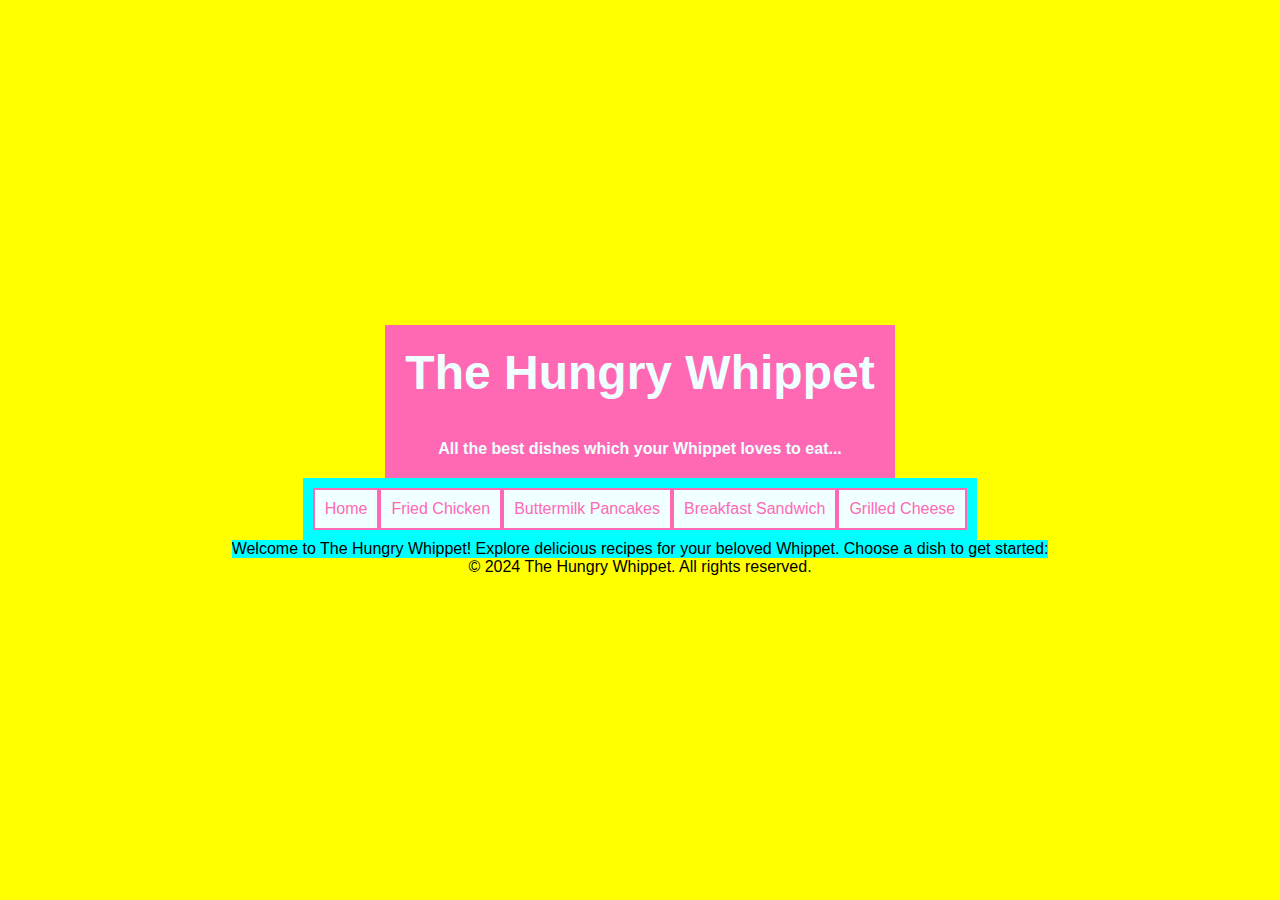
<file: index.html>
<!DOCTYPE html>
<html lang="en">
  <head>
    <meta charset="UTF-8" />
    <meta name="viewport" content="width=device-width, initial-scale=1.0" />
    <title>The Hungry Whippet</title>
    <link rel="stylesheet" href="../styles.css" />
  </head>
  <body class="flex-container">
    <header>
      <h1>The Hungry Whippet</h1>
      <h2>All the best dishes which your Whippet loves to eat...</h2>
    </header>
    <nav aria-label="Main navigation">
      <a href="../index.html">Home</a>
      <a href="recipes/fried-chicken.html">Fried Chicken</a>
      <a href="recipes/buttermilk-pancakes.html">Buttermilk Pancakes</a>
      <a href="recipes/breakfast-sandwich.html">Breakfast Sandwich</a>
      <a href="recipes/grilled-cheese.html">Grilled Cheese</a>
    </nav>
    <main>
      <p>
        Welcome to The Hungry Whippet! Explore delicious recipes for your
        beloved Whippet. Choose a dish to get started:
      </p>
    </main>
    <footer>
      <p>&copy; 2024 The Hungry Whippet. All rights reserved.</p>
    </footer>
  </body>
</html>
</file>
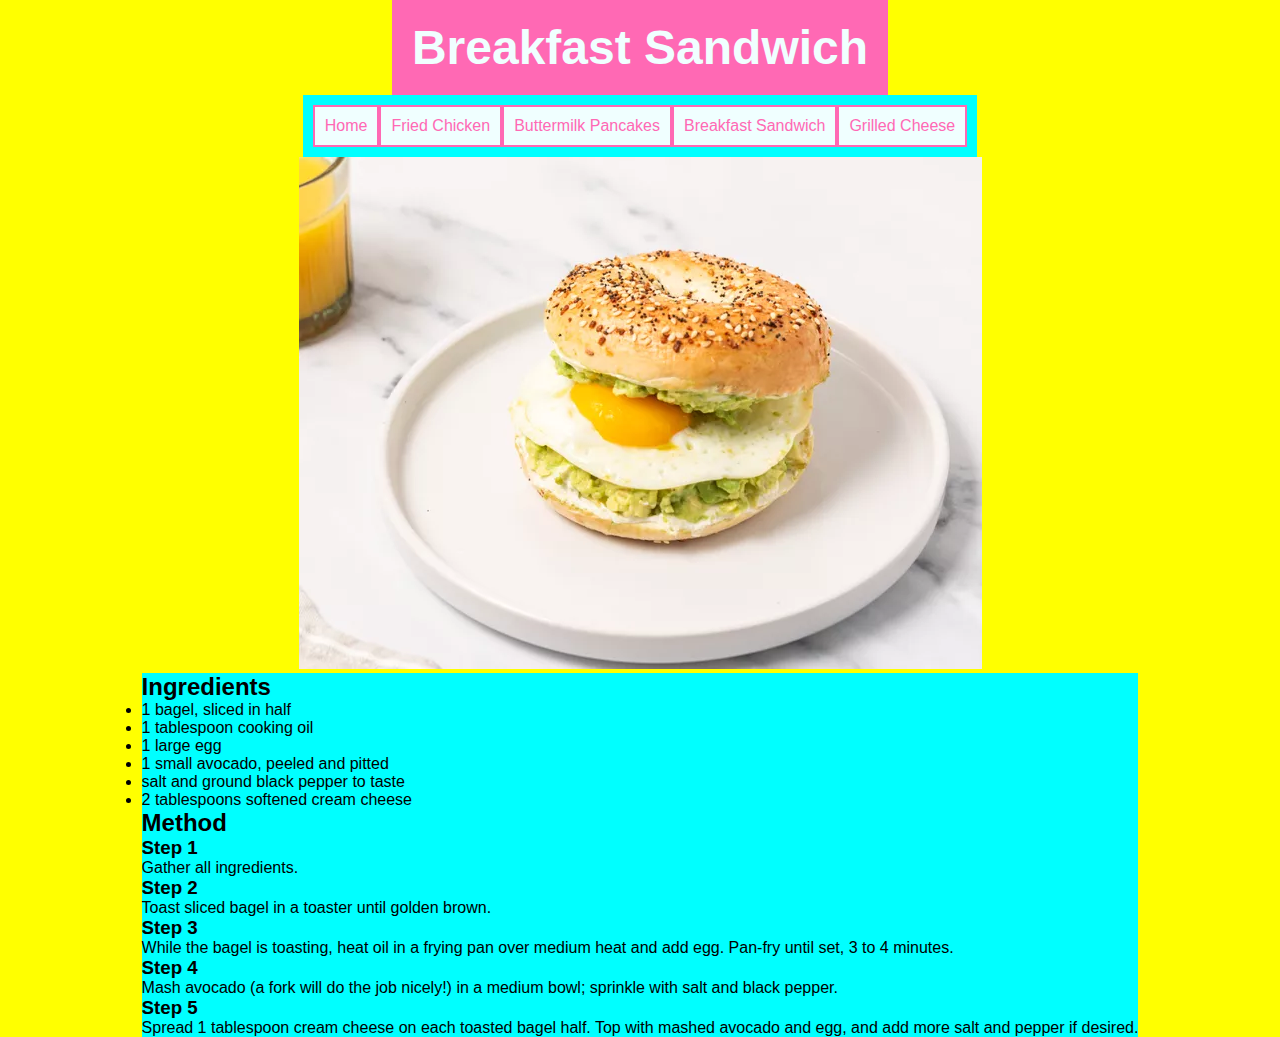
<file: recipes/breakfast-sandwich.html>
<!DOCTYPE html>
<html lang="en">
  <head>
    <meta charset="UTF-8" />
    <meta name="viewport" content="width=device-width, initial-scale=1.0" />
    <title>Breakfast Sandwich</title>
    <link rel="stylesheet" href="../styles.css" />
  </head>

  <body class="flex-container">
    <header>
      <h1>Breakfast Sandwich</h1>
    </header>
    <nav aria-label="Main navigation">
      <a href="../index.html">Home</a>
      <a href="fried-chicken.html">Fried Chicken</a>
      <a href="buttermilk-pancakes.html">Buttermilk Pancakes</a>
      <a href="breakfast-sandwich.html">Breakfast Sandwich</a>
      <a href="grilled-cheese.html">Grilled Cheese</a>
    </nav>
    <section>
      <img
        src="../images/breakfast-sandwich.png"
        alt="An egg and avacado bagel sandwich"
      />
    </section>

    <main>
      <section>
        <h2>Ingredients</h2>
        <ul>
          <li>1 bagel, sliced in half</li>
          <li>1 tablespoon cooking oil</li>
          <li>1 large egg</li>
          <li>1 small avocado, peeled and pitted</li>
          <li>salt and ground black pepper to taste</li>
          <li>2 tablespoons softened cream cheese</li>
        </ul>
      </section>
      <section>
        <h2>Method</h2>
        <article>
          <h3>Step 1</h3>
          <p>Gather all ingredients.</p>
        </article>
        <article>
          <h3>Step 2</h3>
          <p>Toast sliced bagel in a toaster until golden brown.</p>
        </article>
        <article>
          <h3>Step 3</h3>
          <p>
            While the bagel is toasting, heat oil in a frying pan over medium
            heat and add egg. Pan-fry until set, 3 to 4 minutes.
          </p>
        </article>
        <article>
          <h3>Step 4</h3>
          <p>
            Mash avocado (a fork will do the job nicely!) in a medium bowl;
            sprinkle with salt and black pepper.
          </p>
        </article>
        <article>
          <h3>Step 5</h3>
          <p>
            Spread 1 tablespoon cream cheese on each toasted bagel half. Top
            with mashed avocado and egg, and add more salt and pepper if
            desired.
          </p>
        </article>
      </section>
    </main>
  </body>
</html>
</file>
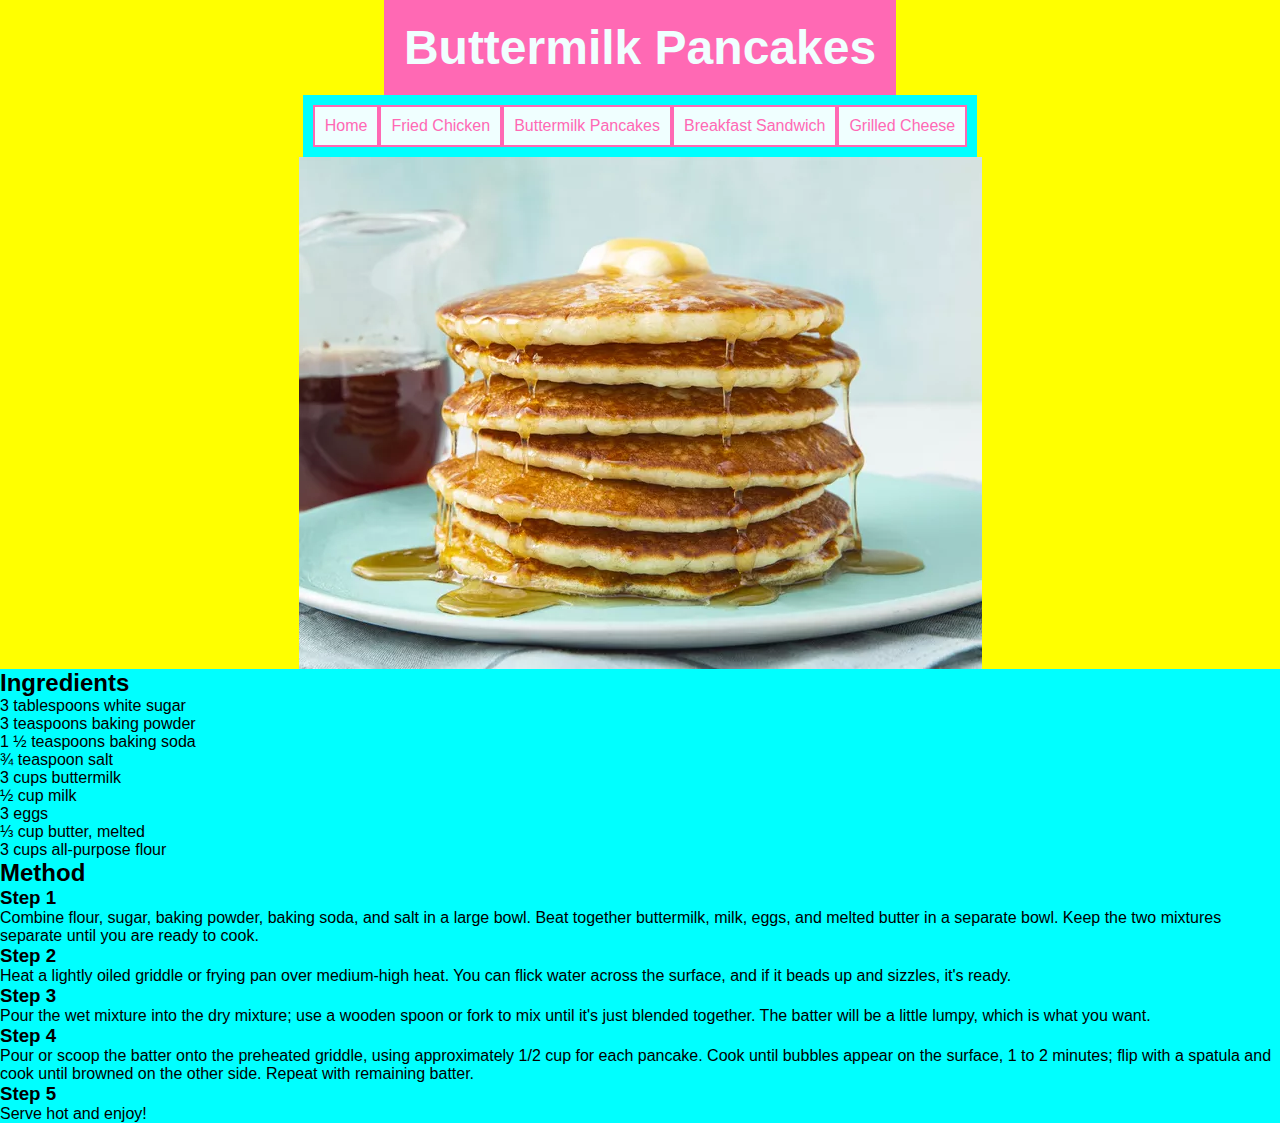
<file: recipes/buttermilk-pancakes.html>
<!DOCTYPE html>
<html lang="en">
  <head>
    <meta charset="UTF-8" />
    <meta name="viewport" content="width=device-width, initial-scale=1.0" />
    <title>Buttermilk Pancakes</title>
    <link rel="stylesheet" href="../styles.css" />
  </head>
  <body class="flex-container">
    <header>
      <h1>Buttermilk Pancakes</h1>
    </header>
    <nav aria-label="Main navigation">
      <a href="../index.html">Home</a>
      <a href="fried-chicken.html">Fried Chicken</a>
      <a href="buttermilk-pancakes.html">Buttermilk Pancakes</a>
      <a href="breakfast-sandwich.html">Breakfast Sandwich</a>
      <a href="grilled-cheese.html">Grilled Cheese</a>
    </nav>
    <img
      src="../images/buttermilk-pancakes.png"
      alt="A stack of golden brown buttermilk pancakes topped with syrup"
    />
    <main>
      <section>
        <h2>Ingredients</h2>
        <ul>
          <li>3 tablespoons white sugar</li>
          <li>3 teaspoons baking powder</li>
          <li>1 ½ teaspoons baking soda</li>
          <li>¾ teaspoon salt</li>
          <li>3 cups buttermilk</li>
          <li>½ cup milk</li>
          <li>3 eggs</li>
          <li>⅓ cup butter, melted</li>
          <li>3 cups all-purpose flour</li>
        </ul>
      </section>
      <section>
        <h2>Method</h2>
        <article>
          <h3>Step 1</h3>
          <p>
            Combine flour, sugar, baking powder, baking soda, and salt in a
            large bowl. Beat together buttermilk, milk, eggs, and melted butter
            in a separate bowl. Keep the two mixtures separate until you are
            ready to cook.
          </p>
        </article>
        <article>
          <h3>Step 2</h3>
          <p>
            Heat a lightly oiled griddle or frying pan over medium-high heat.
            You can flick water across the surface, and if it beads up and
            sizzles, it's ready.
          </p>
        </article>
        <article>
          <h3>Step 3</h3>
          <p>
            Pour the wet mixture into the dry mixture; use a wooden spoon or
            fork to mix until it's just blended together. The batter will be a
            little lumpy, which is what you want.
          </p>
        </article>
        <article>
          <h3>Step 4</h3>
          <p>
            Pour or scoop the batter onto the preheated griddle, using
            approximately 1/2 cup for each pancake. Cook until bubbles appear on
            the surface, 1 to 2 minutes; flip with a spatula and cook until
            browned on the other side. Repeat with remaining batter.
          </p>
        </article>
        <article>
          <h3>Step 5</h3>
          <p>Serve hot and enjoy!</p>
        </article>
      </section>
    </main>
  </body>
</html>
</file>
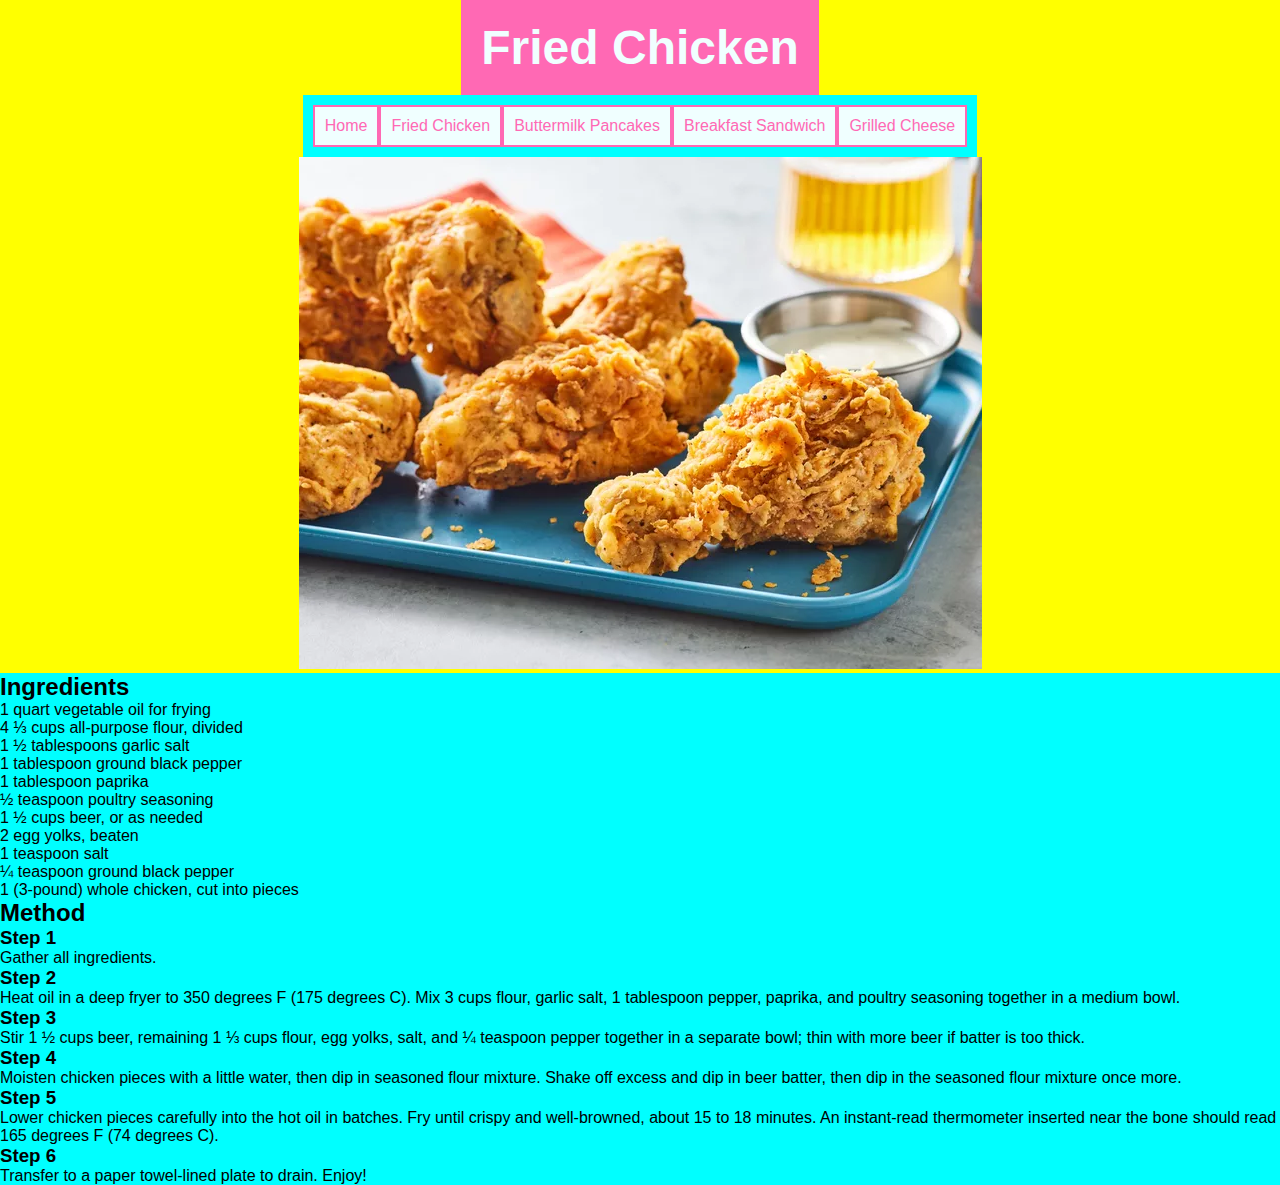
<file: recipes/fried-chicken.html>
<!DOCTYPE html>
<html lang="en">
  <head>
    <meta charset="UTF-8" />
    <meta name="viewport" content="width=device-width, initial-scale=1.0" />
    <title>Fried Chicken</title>
    <link rel="stylesheet" href="../styles.css" />
  </head>

  <body class="flex-container">
    <header>
      <h1>Fried Chicken</h1>
    </header>
    <nav aria-label="Main navigation">
      <a href="../index.html">Home</a>
      <a href="fried-chicken.html">Fried Chicken</a>
      <a href="buttermilk-pancakes.html">Buttermilk Pancakes</a>
      <a href="breakfast-sandwich.html">Breakfast Sandwich</a>
      <a href="grilled-cheese.html">Grilled Cheese</a>
    </nav>
    <section>
      <img
        src="../images/fried-chicken.png"
        alt="A plate of crispy fried chicken"
      />
    </section>

    <main>
      <section>
        <h2>Ingredients</h2>
        <ul>
          <li>1 quart vegetable oil for frying</li>
          <li>4 ⅓ cups all-purpose flour, divided</li>
          <li>1 ½ tablespoons garlic salt</li>
          <li>1 tablespoon ground black pepper</li>
          <li>1 tablespoon paprika</li>
          <li>½ teaspoon poultry seasoning</li>
          <li>1 ½ cups beer, or as needed</li>
          <li>2 egg yolks, beaten</li>
          <li>1 teaspoon salt</li>
          <li>¼ teaspoon ground black pepper</li>
          <li>1 (3-pound) whole chicken, cut into pieces</li>
        </ul>
      </section>
      <section>
        <h2>Method</h2>
        <article>
          <h3>Step 1</h3>
          <p>Gather all ingredients.</p>
        </article>
        <article>
          <h3>Step 2</h3>
          <p>
            Heat oil in a deep fryer to 350 degrees F (175 degrees C). Mix 3
            cups flour, garlic salt, 1 tablespoon pepper, paprika, and poultry
            seasoning together in a medium bowl.
          </p>
        </article>
        <article>
          <h3>Step 3</h3>
          <p>
            Stir 1 ½ cups beer, remaining 1 ⅓ cups flour, egg yolks, salt, and ¼
            teaspoon pepper together in a separate bowl; thin with more beer if
            batter is too thick.
          </p>
        </article>
        <article>
          <h3>Step 4</h3>
          <p>
            Moisten chicken pieces with a little water, then dip in seasoned
            flour mixture. Shake off excess and dip in beer batter, then dip in
            the seasoned flour mixture once more.
          </p>
        </article>
        <article>
          <h3>Step 5</h3>
          <p>
            Lower chicken pieces carefully into the hot oil in batches. Fry
            until crispy and well-browned, about 15 to 18 minutes. An
            instant-read thermometer inserted near the bone should read 165
            degrees F (74 degrees C).
          </p>
        </article>
        <article>
          <h3>Step 6</h3>
          <p>Transfer to a paper towel-lined plate to drain. Enjoy!</p>
        </article>
      </section>
    </main>
  </body>
</html>
</file>
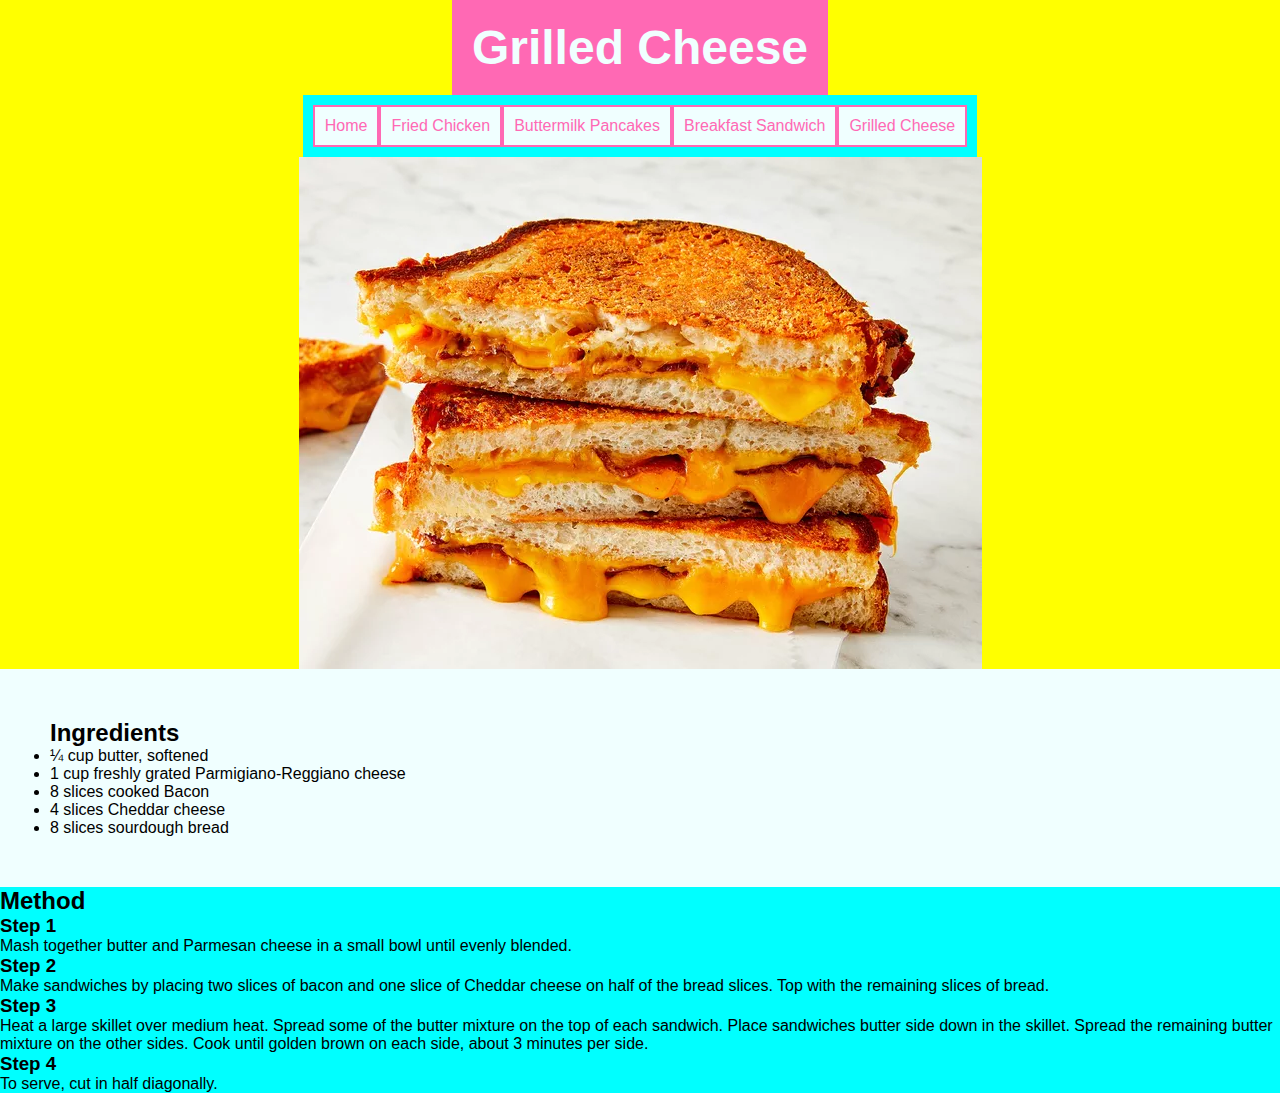
<file: recipes/grilled-cheese.html>
<!DOCTYPE html>
<html lang="en">
  <head>
    <meta charset="UTF-8" />
    <meta name="viewport" content="width=device-width, initial-scale=1.0" />
    <title>Grilled Cheese</title>
    <link rel="stylesheet" href="../styles.css" />
  </head>
  <body class="flex-container">
    <header>
      <h1>Grilled Cheese</h1>
    </header>
    <nav aria-label="Main navigation">
      <a href="../index.html">Home</a>
      <a href="fried-chicken.html">Fried Chicken</a>
      <a href="buttermilk-pancakes.html">Buttermilk Pancakes</a>
      <a href="breakfast-sandwich.html">Breakfast Sandwich</a>
      <a href="grilled-cheese.html">Grilled Cheese</a>
    </nav>
    <img
      src="../images/grilled-cheese.png"
      alt="A toasted stack of grilled cheese sandwiches"
    />
    <main>
      <section id="ingredients">
        <h2>Ingredients</h2>
        <ul>
          <li>¼ cup butter, softened</li>
          <li>1 cup freshly grated Parmigiano-Reggiano cheese</li>
          <li>8 slices cooked Bacon</li>
          <li>4 slices Cheddar cheese</li>
          <li>8 slices sourdough bread</li>
        </ul>
      </section>
      <section class="method">
        <h2>Method</h2>
        <article>
          <h3>Step 1</h3>
          <p>
            Mash together butter and Parmesan cheese in a small bowl until
            evenly blended.
          </p>
        </article>
        <article>
          <h3>Step 2</h3>
          <p>
            Make sandwiches by placing two slices of bacon and one slice of
            Cheddar cheese on half of the bread slices. Top with the remaining
            slices of bread.
          </p>
        </article>
        <article>
          <h3>Step 3</h3>
          <p>
            Heat a large skillet over medium heat. Spread some of the butter
            mixture on the top of each sandwich. Place sandwiches butter side
            down in the skillet. Spread the remaining butter mixture on the
            other sides. Cook until golden brown on each side, about 3 minutes
            per side.
          </p>
        </article>
        <article>
          <h3>Step 4</h3>
          <p>To serve, cut in half diagonally.</p>
        </article>
      </section>
    </main>
  </body>
</html>
</file>
<file: styles.css>
* {
  margin: 0;
  padding: 0;
  box-sizing: border-box;
}

body {
  font-family: "Gill Sans", "Gill Sans MT", Calibri, "Trebuchet MS", sans-serif;
  background-color: yellow;
}

.flex-container {
  display: flex;
  flex-direction: column;
  align-items: center;
  justify-content: center;
  min-height: 100vh;
}

.flex-container > header {
  display: flex;
  flex-direction: column;
  justify-content: center;
  align-content: center;
  color: azure;
}

header > h1 {
  font-size: 3rem;
  background-color: hotpink;
  padding: 20px;
  text-align: center;
}

header > h2 {
  font-size: 1rem;
  background-color: hotpink;
  padding: 20px;
  text-align: center;
}

.flex-container > nav {
  display: flex;
  padding: 10px;
  background-color: aqua;
}

nav > a {
  display: flex;
  justify-content: space-between;
  color: hotpink;
  text-align: center;
  text-decoration: none;
  font-size: 1rem;
  padding: 10px;
  background-color: azure;
  border: 2px solid hotpink;
  transition: all 0.5s ease;
}

nav > a:hover,
nav > a:active {
  display: flex;
  color: azure;
  text-decoration: underline;
  font-size: 1.5rem;
  background-color: hotpink;
  text-align: center;
  align-content: center;
  box-shadow: 0 4px 8px rgba(0, 0, 0, 0.3);
}

main {
  background-color: aqua;
}

#ingredients {
  background-color: azure;
  padding: 50px;
}
</file>
